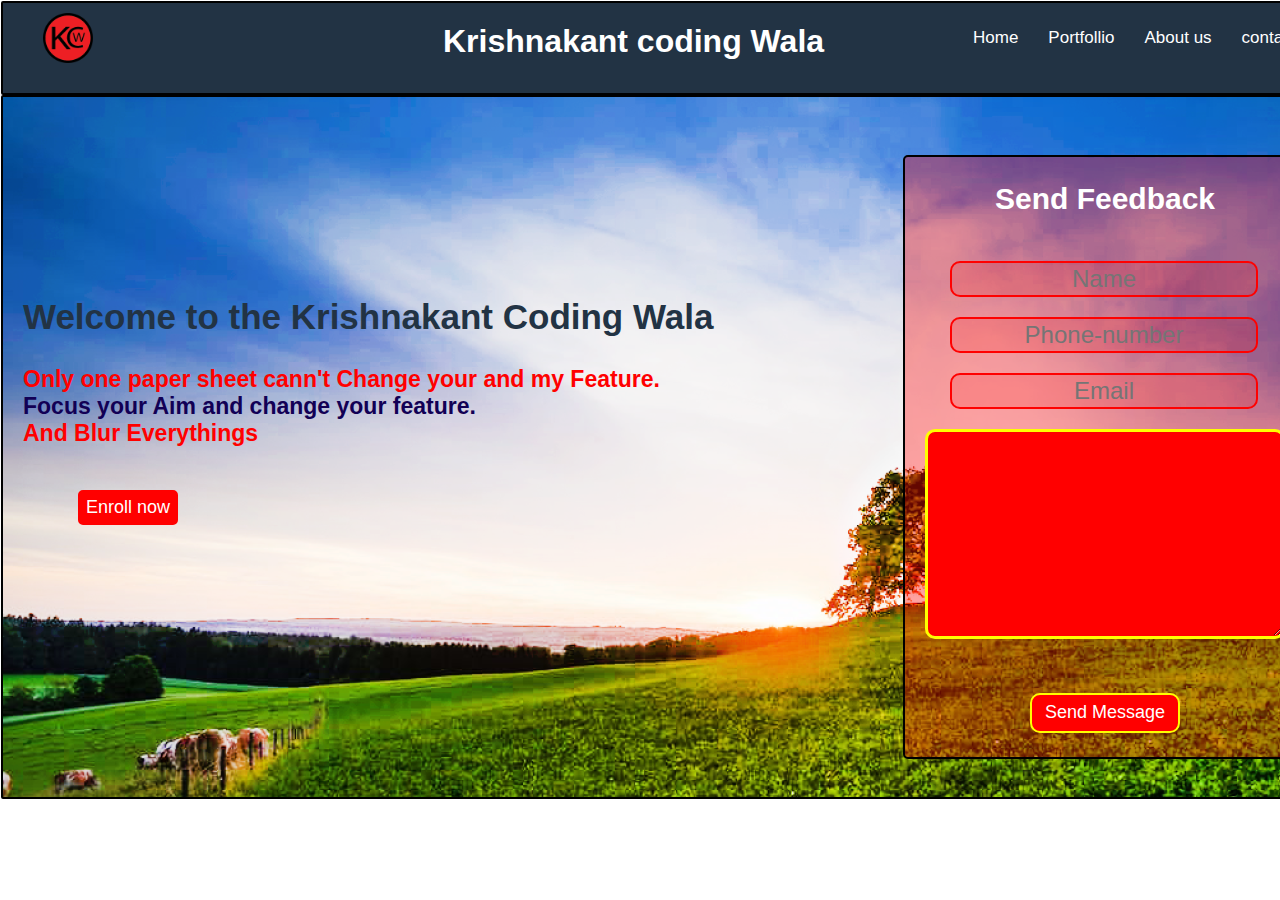
<file: contact.html>
<!DOCTYPE html>
<html lang="en">

<head>
    <meta charset="UTF-8">
    <meta http-equiv="X-UA-Compatible" content="IE=edge">
    <meta name="viewport" content="width=device-width, initial-scale=1.0">
    <link rel="shortcut icon" href="Asset 1.png" type="image/x-icon">
    <title>Krishnakant coding wala</title>
    <link rel="stylesheet" href="style.css">

    <body>

        <section id="header">
            <ul>
                <img class="logo" src="Asset 1.png" alt="">
                <h1>Krishnakant coding Wala</h1>
                <li type="none"><a href="index.html">Home</a></li>
                <li type="none"><a href="">Portfollio</a></li>
                <li type="none"><a href="">About us</a></li>
                <li type="none"><a href="contact.html">contact</a></li>
                <li type="none"><a href="login-page.html">Login</a></li>
            </ul>
        </section>

        <section id="home">
            <div class="detail">
                <h2>Welcome to the Krishnakant <span> Coding </span> Wala</h2>
                <h3>Only one paper sheet cann't Change your and my Feature.<br><span> Focus your Aim and change your feature.</span><br> And Blur Everythings</h3>
                <button class="Enroll">Enroll now</button>
            </div>
            <div class="contact-page">
                <form action="">
                    <h2>Send Feedback</h2>
                    <input type="text" id="name" maxlength="20" placeholder="Name"><br>
                    <input type="text" id="phone-number" maxlength="10" placeholder="Phone-number"><br>
                    <input type="email" id="email" placeholder="Email"><br>
                    <textarea name="text" id="text" cols="30" rows="10"></textarea>
                    <Button id="send-message">Send Message</Button><br>
                </form>
            </div>
        </section>



    </body>

</html>
</file>
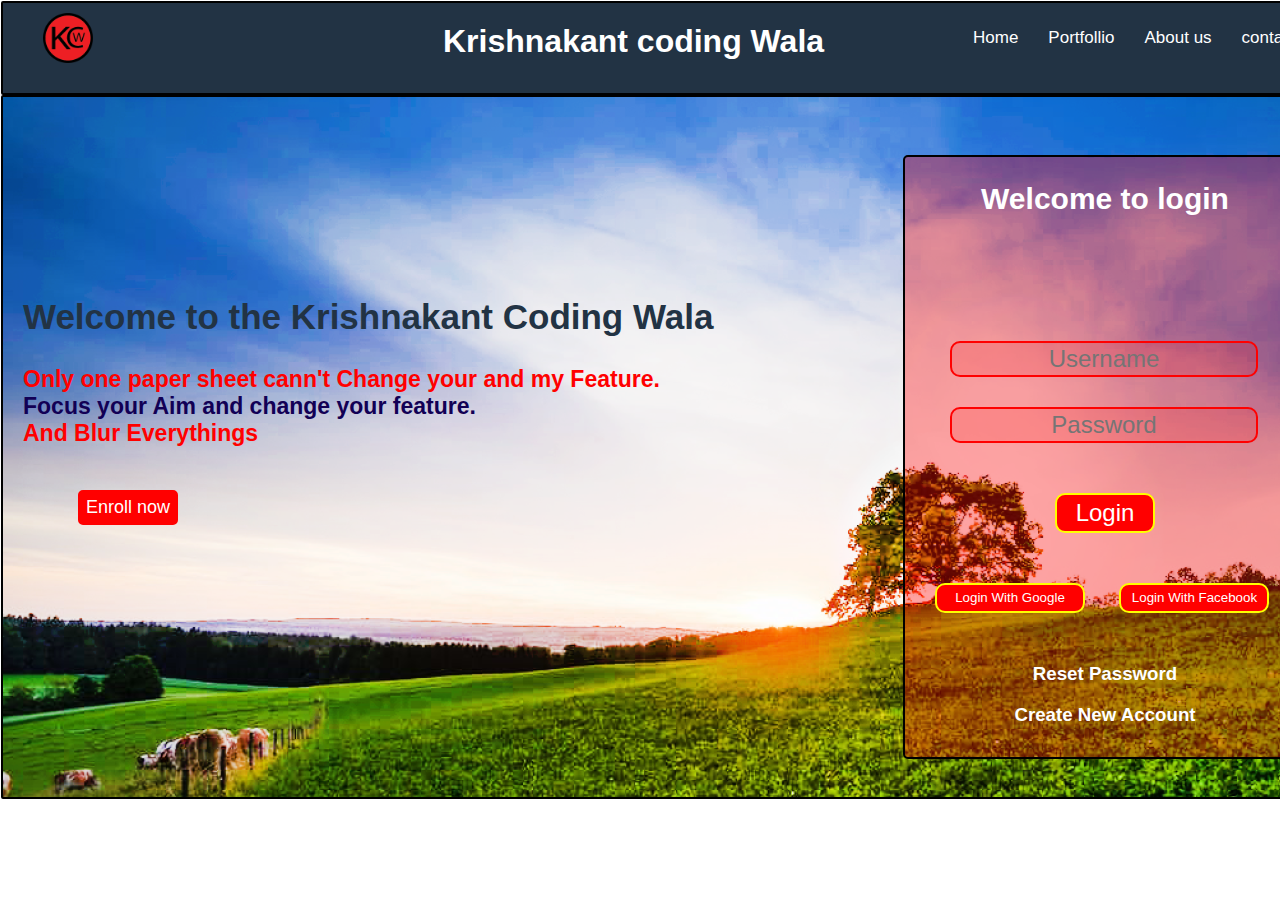
<file: login-page.html>
<!DOCTYPE html>
<html lang="en">

<head>
    <meta charset="UTF-8">
    <meta http-equiv="X-UA-Compatible" content="IE=edge">
    <meta name="viewport" content="width=device-width, initial-scale=1.0">
    <link rel="shortcut icon" href="Asset 1.png" type="image/x-icon">
    <title>Krishnakant coding wala</title>
    <link rel="stylesheet" href="style.css">

    <body>

        <section id="header">
            <ul>
                <img class="logo" src="Asset 1.png" alt="">
                <h1>Krishnakant coding Wala</h1>
                <li type="none"><a href="index.html">Home</a></li>
                <li type="none"><a href="">Portfollio</a></li>
                <li type="none"><a href="">About us</a></li>
                <li type="none"><a href="contact.html">contact</a></li>
                <li type="none"><a href="login-page.html">Login</a></li>
            </ul>
        </section>

        <section id="home">
            <div class="detail">
                <h2>Welcome to the Krishnakant <span> Coding </span> Wala</h2>
                <h3>Only one paper sheet cann't Change your and my Feature.<br><span> Focus your Aim and change your feature.</span><br> And Blur Everythings</h3>
                <button class="Enroll">Enroll now</button>
            </div>
            <div class="login-page">
                <form action="">
                    <h2>Welcome to login</h2>
                    <input type="text" placeholder="Username"><br>
                    <input type="password" name="password" id="password" placeholder="Password"><br>
                    <Button id="login">Login</Button><br>
                    <button id="login-with-google">Login With Google</button>
                    <button id="login-with-facebook">Login With Facebook</button>
                    <h3>Reset Password</h3>
                    <h3 class="he">
                        <a href="sign-up-page.html">Create New Account</a> </h3>
                </form>
            </div>
        </section>



    </body>

</html>
</file>
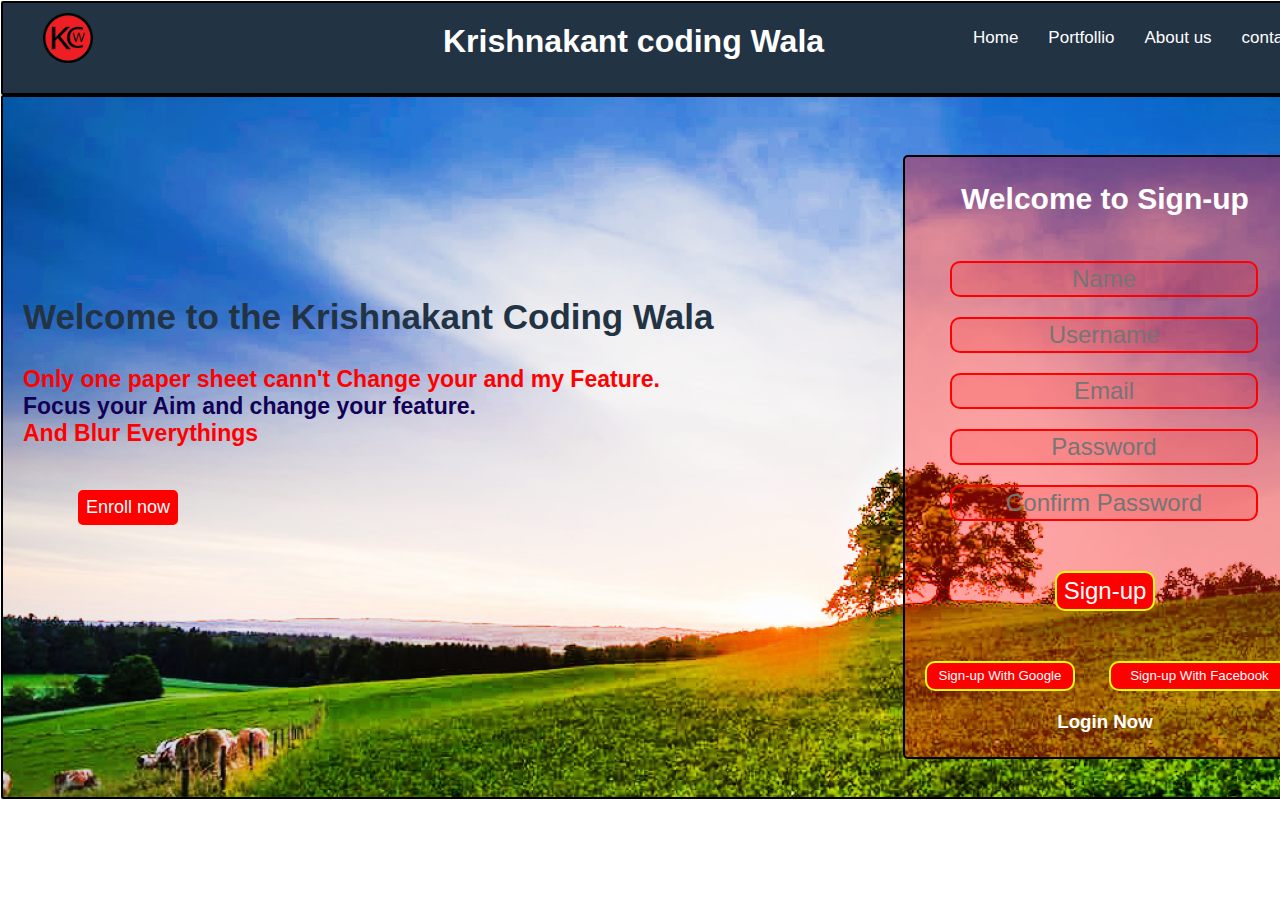
<file: sign-up-page.html>
<!DOCTYPE html>
<html lang="en">

<head>
    <meta charset="UTF-8">
    <meta http-equiv="X-UA-Compatible" content="IE=edge">
    <meta name="viewport" content="width=device-width, initial-scale=1.0">
    <link rel="shortcut icon" href="Asset 1.png" type="image/x-icon">
    <title>Krishnakant coding wala</title>
    <link rel="stylesheet" href="style.css">

    <body>

        <section id="header">
            <ul>
                <img class="logo" src="Asset 1.png" alt="">
                <h1>Krishnakant coding Wala</h1>
                <li type="none"><a href="index.html">Home</a></li>
                <li type="none"><a href="">Portfollio</a></li>
                <li type="none"><a href="">About us</a></li>
                <li type="none"><a href="contact.html">contact</a></li>
                <li type="none"><a href="login-page.html">Login</a></li>
            </ul>
        </section>

        <section id="home">
            <div class="detail">
                <h2>Welcome to the Krishnakant <span> Coding </span> Wala</h2>
                <h3>Only one paper sheet cann't Change your and my Feature.<br><span> Focus your Aim and change your feature.</span><br> And Blur Everythings</h3>
                <button class="Enroll">Enroll now</button>
            </div>
            <div class="sign-up-page">
                <form action="">
                    <h2>Welcome to Sign-up</h2>
                    <input type="text" id="name" placeholder="Name"><br>
                    <input type="text" id="username" placeholder="Username"><br>
                    <input type="email" id="email" placeholder="Email"><br>
                    <input type="password" name="new-password" id="new-password" placeholder="Password"><br>
                    <input type="text" name="password" id="confirm-password" placeholder="Confirm Password"><br>
                    <Button id="sign-up">Sign-up</Button><br>
                    <button id="sign-up-with-google">Sign-up With Google</button>
                    <button id="sign-up-with-facebook">Sign-up With Facebook</button>
                    <h3><a href="login-page.html"> Login Now</a></h3>
                </form>
            </div>
        </section>



    </body>

</html>
</file>
<file: style.css>
body {
    font-family: sans-serif;
}

#header {
    border: 2px solid black;
    border-radius: 2px;
    margin-left: -7px;
    margin-top: -7px;
    width: 1515px;
    height: 10vh;
    background-color: #234;
}

#header ul {
    display: flex;
    margin-left: 900px;
    margin-top: 25px;
    position: relative;
}

#header ul .logo {
    position: absolute;
    margin-left: -900px;
    margin-top: -15px;
    width: 50px;
    height: 50px;
}

#header ul li {
    font-size: 17px;
    margin-left: 30px;
}

#header ul li a {
    text-decoration: none;
    color: white;
}

#header ul li a:hover {
    color: red;
    padding: 5px 15px 5px 15px;
    text-align: center;
    width: 90px;
    height: 20px;
    border-radius: 4px;
    background-color: yellow;
    cursor: pointer;
    outline: none;
}

#header ul h1 {
    font-family: sans-serif;
    color: white;
    position: absolute;
    margin-top: -5px;
    margin-left: -500px;
}

#home {
    border: 2px solid black;
    background-image: url("Ba.png");
    width: 1515px;
    height: 700px;
    margin-left: -7px;
    border-radius: 2px;
}

#home .detail {
    width: 50%;
}

#home .detail h2 {
    margin-top: 200px;
    font-size: 35px;
    font-weight: 600;
    font-family: sans-serif;
    color: #234;
    margin-left: 20px;
}

#home .detail h3 {
    font-size: 23px;
    margin-top: 20px;
    margin-left: 20px;
    font-family: sans-serif;
    color: red;
}

#home .detail h3 span {
    color: #120055;
}

#home .detail .Enroll {
    background-color: red;
    color: white;
    width: 100px;
    height: auto;
    padding: 5px;
    text-align: center;
    font-size: 18px;
    outline: none;
    border-radius: 5px;
    border: 2px solid red;
    margin-top: 20px;
    margin-left: 75px;
    cursor: pointer;
}

#home .detail .Enroll:hover {
    color: red;
    border: 2px solid transparent;
    background-color: transparent;
    box-shadow: 2px 2px 20px 10px yellow
}

#home .photo {
    margin-top: -580px;
}

#live {
    display: flex;
    width: 1515px;
    height: 300px;
    margin-left: -7px;
    border-radius: 2px;
    background-color: aqua;
    border: 2px solid aqua;
}

#live .feature-box {
    margin-right: 10px;
    margin-left: 10px;
    margin-top: 10px;
    background-color: red;
    width: 260px;
    height: 280px;
    border-radius: 5px;
}

#banner img {
    border-radius: 2px;
    border: 2px solid black;
    width: 1515px;
    height: 500px;
    margin-left: -7px;
}

footer {
    width: 1515px;
    height: 450px;
    border: 2px solid black;
    margin-left: -7px;
    background-color: #555;
}

footer .logo {
    width: 100px;
    height: 100px;
    margin-top: 30px;
    margin-left: 50px;
}

footer .name {
    display: flex;
}

footer .name h2 {
    font-size: 40px;
    margin-top: -110px;
    margin-left: 500px;
    color: white;
}

footer .about {
    margin-left: 250px;
    margin-top: -50px;
}

footer .about h2 {
    color: white;
    font-size: 28px;
}

footer .about ul {
    margin-left: -20px;
}

footer .about ul li {
    text-decoration: none;
    display: flex;
}

footer .about ul li a {
    color: white;
    text-decoration: none;
    margin-top: 5px;
}

footer .address {
    margin-left: 500px;
    margin-top: -170px;
    color: white;
}

footer .contact {
    margin-left: 800px;
    margin-top: -130px;
}

footer .contact h2 {
    color: white;
    font-size: 28px;
}

footer .contact ul {
    margin-left: -20px;
}

footer .contact ul li {
    text-decoration: none;
    display: flex;
}

footer .contact ul li a {
    color: white;
    text-decoration: none;
    margin-top: 5px;
}

footer .career {
    margin-left: 1200px;
    margin-top: -170px;
}

footer .career h2 {
    color: white;
    font-size: 28px;
}

footer .career ul {
    margin-left: -20px;
}

footer .career ul li {
    text-decoration: none;
    display: flex;
}

footer .career ul li a {
    color: white;
    text-decoration: none;
    margin-top: 5px;
}

footer .copyright {
    color: white;
    margin-top: 150px;
    text-align: center;
}

#home .login-page form {
    margin-left: 900px;
    margin-top: -370px;
    width: 400px;
    height: 600px;
    background-color: rgba(255, 0, 0, 0.353);
    border: 2px solid black;
    border-radius: 5px;
}

#home .login-page form h2 {
    text-align: center;
    font-size: 30px;
    color: white;
}

#home .login-page form input {
    margin-top: 100px;
    margin-left: 45px;
    width: 300px;
    height: 30px;
    border: 2px solid red;
    text-align: center;
    font-size: 24px;
    border-radius: 10px;
    background-color: rgba(255, 0, 0, 0.145);
    color: white;
}

#home .login-page form #password {
    margin-top: 30px;
}

#home .login-page form button {
    background-color: red;
    outline: none;
    border: 2px solid Yellow;
    color: white;
    border-radius: 10px;
}

#home .login-page form #login {
    margin-top: 50px;
    margin-left: 150px;
    width: 100px;
    height: 40px;
    text-align: center;
    font-size: 24px;
}

#home .login-page form #login-with-google {
    margin-top: 50px;
    margin-left: 30px;
    width: 150px;
    height: 30px;
    text-align: center;
}

#home .login-page form #login-with-facebook {
    margin-top: 50px;
    margin-left: 30px;
    width: 150px;
    height: 30px;
    text-align: center;
}

#home .login-page form h3 {
    color: white;
    text-align: center;
    margin-top: 50px;
}

#home .login-page form .he {
    margin-top: 10px;
}

#home .login-page form h3 a {
    text-decoration: none;
    color: white;
}


/* sign-up-page */

#home .sign-up-page form {
    margin-left: 900px;
    margin-top: -370px;
    width: 400px;
    height: 600px;
    background-color: rgba(255, 0, 0, 0.353);
    border: 2px solid black;
    border-radius: 5px;
}

#home .sign-up-page form h2 {
    text-align: center;
    font-size: 30px;
    color: white;
}

#home .sign-up-page form input {
    margin-left: 45px;
    width: 300px;
    height: 30px;
    border: 2px solid red;
    text-align: center;
    font-size: 24px;
    border-radius: 10px;
    background-color: rgba(255, 0, 0, 0.145);
    color: white;
}

#home .sign-up-page form #new-password {
    margin-top: 20px;
}

#home .sign-up-page form #confirm-password {
    margin-top: 20px;
}

#home .sign-up-page form #email {
    margin-top: 20px;
}

#home .sign-up-page form #name {
    margin-top: 20px;
}

#home .sign-up-page form #username {
    margin-top: 20px;
}

#home .sign-up-page form button {
    background-color: red;
    outline: none;
    border: 2px solid Yellow;
    color: white;
    border-radius: 10px;
}

#home .sign-up-page form #sign-up {
    margin-top: 50px;
    margin-left: 150px;
    width: 100px;
    height: 40px;
    text-align: center;
    font-size: 24px;
}

#home .sign-up-page form #sign-up-with-google {
    margin-top: 50px;
    margin-left: 20px;
    width: 150px;
    height: 30px;
    text-align: center;
}

#home .sign-up-page form #sign-up-with-facebook {
    margin-top: 50px;
    margin-left: 30px;
    width: 180px;
    height: 30px;
    text-align: center;
}

#home .sign-up-page form h3 {
    color: white;
    text-align: center;
    margin-top: 20px;
}

#home .sign-up-page form h3 a {
    text-decoration: none;
    color: white;
}


/* contact  */

#home .contact-page form {
    margin-left: 900px;
    margin-top: -370px;
    width: 400px;
    height: 600px;
    background-color: rgba(255, 0, 0, 0.353);
    border: 2px solid black;
    border-radius: 5px;
}

#home .contact-page form h2 {
    text-align: center;
    font-size: 30px;
    color: white;
}

#home .contact-page form input {
    margin-left: 45px;
    width: 300px;
    height: 30px;
    border: 2px solid red;
    text-align: center;
    font-size: 24px;
    border-radius: 10px;
    background-color: rgba(255, 0, 0, 0.145);
    color: white;
}

#home .contact-page form #email {
    margin-top: 20px;
}

#home .contact-page form #name {
    margin-top: 20px;
}

#home .contact-page form #phone-number {
    margin-top: 20px;
}

#home .contact-page form button {
    background-color: red;
    outline: none;
    border: 2px solid Yellow;
    color: white;
    border-radius: 10px;
}

#home .contact-page form textarea {
    margin-left: 20px;
    margin-top: 20px;
    width: 350px;
    height: 200px;
    position: sticky;
    background-color: red;
    color: white;
    border: 3px solid yellow;
    border-radius: 10px;
}

#home .contact-page form #send-message {
    margin-top: 50px;
    margin-left: 125px;
    width: 150px;
    height: 40px;
    text-align: center;
    font-size: 18px;
}
</file>
